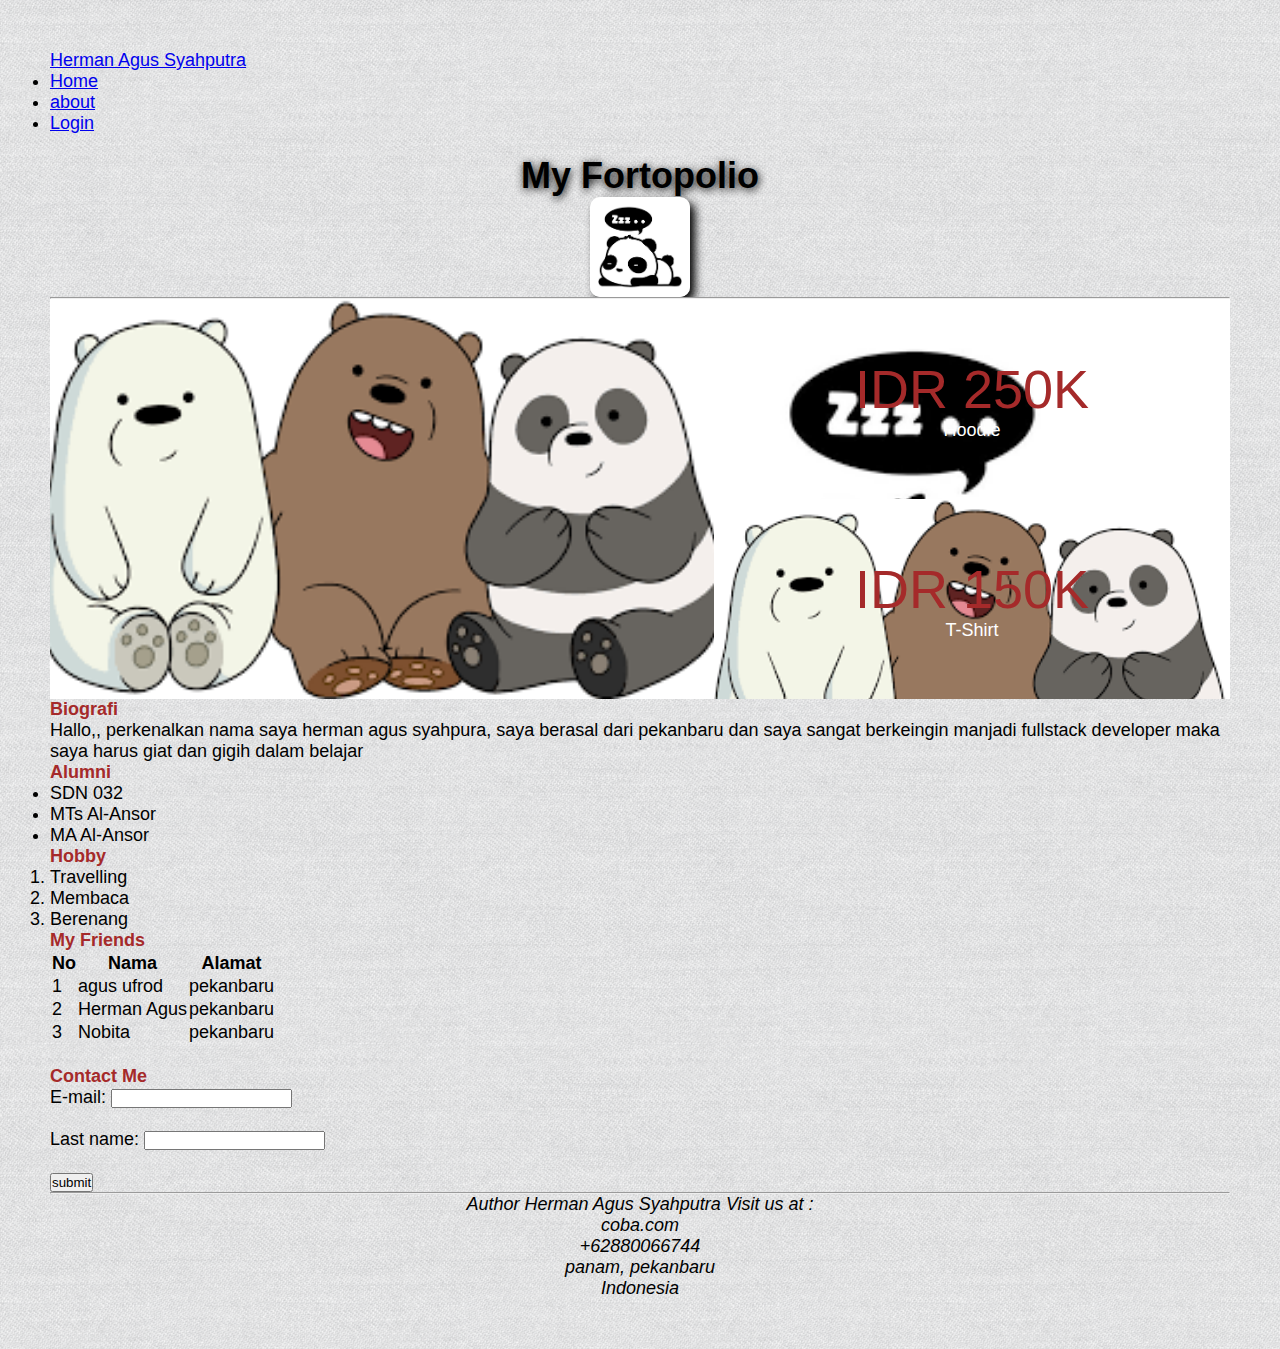
<file: index.html>
<!DOCTYPE html>
<html lang="en">
<head>
    <meta charset="UTF-8">
    <meta http-equiv="X-UA-Compatible" content="IE=edge">
    <meta name="viewport" content="width=device-width, initial-scale=1.0">

    <link rel="stylesheet" type="text/css" href="style.css">
    
    <!--boostrap-->
    <link href="https://cdn.jsdelivr.net/npm/bootstrap@5.0.2/dist/css/bootstrap.min.css" rel="stylesheet" integrity="sha384-EVSTQN3/azprG1Anm3QDgpJLIm9Nao0Yz1ztcQTwFspd3yD65VohhpuuCOmLASjC" crossorigin="anonymous">

    <title>HTML DASAR</title>
    
</head>

<body>

    <nav class="navbar navbar-expand-lg navbar-light bg-light">
        <div class="container">
          <a class="navbar-brand" href="#">Herman Agus Syahputra</a>
          <div class="collapse navbar-collapse">
            <ul class="navbar-nav ms-auto">
              <li class="nav-item">
                <a class="nav-link active" aria-current="page" href="#">Home</a>
              </li>
              <li class="nav-item">
                <a class="nav-link" href="#contact">about</a>
              </li>
              <li class="nav-item">
                <a class="nav-link" href="#">Login</a>
              </li>
            </ul>
          </div>
        </div>
      </nav>


      <br>
    <h1 class="h1">My Fortopolio</h1>
    <div>
        <img class="css3" src="assets/panda.png" style="display:block; margin:auto;" >
        <!--<img src="assets/background.jpg" style="background-size: cover">-->
    </div>
    
    <hr>
    <div class="container">
      <header class="header">
        <div class="hero">
            <h2 class="heading">WPU Merch Shop</h2>
            <p class="sub-heading">Hoodie $ T-Shirt</p>
        </div>
        <div class="features feature-1">
            <h4 class="price">IDR 250K</h4>
            <P class="item">Hoodie</P>
        </div>
        <div class="features feature-2">
          <h4 class="price">IDR 150K</h4>
          <p class="item">T-Shirt</p>
        </div>
      </header>

    <h4>Biografi</h4>
    <p>Hallo,, perkenalkan nama saya herman agus syahpura, saya berasal dari pekanbaru dan saya sangat  berkeingin manjadi fullstack developer maka saya harus giat dan gigih dalam belajar</p>
    <h4>Alumni</h4>
        <ul>
            <li>SDN 032</li>
            <li>MTs Al-Ansor</li>
            <li>MA Al-Ansor</li>
        </ul>
    <H4>Hobby</H4>
        <ol>
            <li>Travelling</li>
            <li>Membaca</li>
            <li>Berenang</li>
        </ol>
    
    <h4 id="project">My Friends</h4>
    
        <table class="table">
           <thead class="table-primary">
              <tr>
                <th scope="col">No</th>
                <th scope="col">Nama</th>
                <th scope="col">Alamat</th>
              </tr>
           </thead>
           <tbody>
              <tr>
                <td scop="col">1</td>
                <td scop="col">agus ufrod</td>
                <td scop="col">pekanbaru</td>
              </tr>

              <tr>
                <td scop="col">2</td>
                <td scop="col">Herman Agus </td>
                <td scop="col">pekanbaru</td>
              </tr>

              <tr>
                <td scop="col">3</td>
                <td scop="col">Nobita</td>
                <td scop="col">pekanbaru</td>
              </tr>
           </tbody>

           </table>
          
                <br>
    <section>           
    <h4 id="contact">Contact Me</h4>
     <div>
        <label for="email">E-mail:</label>
        <input type="text" id="email" name="email"><br><br>
        <label for="contact">Last name:</label>
        <input type="text" id="contact" name="contact"><br><br>
        <button type="submit" >submit</button>
     </div>
    </section> 



     <hr>
     <address style="text-align: center;">Author Herman Agus Syahputra
        Visit us at : <br>
        coba.com <br>
        +62880066744 <br>
        panam, pekanbaru <br>
        Indonesia
        </address>


        <script src="https://cdn.jsdelivr.net/npm/@popperjs/core@2.9.2/dist/umd/popper.min.js" integrity="sha384-IQsoLXl5PILFhosVNubq5LC7Qb9DXgDA9i+tQ8Zj3iwWAwPtgFTxbJ8NT4GN1R8p" crossorigin="anonymous"></script>
        <script src="https://cdn.jsdelivr.net/npm/bootstrap@5.0.2/dist/js/bootstrap.min.js" integrity="sha384-cVKIPhGWiC2Al4u+LWgxfKTRIcfu0JTxR+EQDz/bgldoEyl4H0zUF0QKbrJ0EcQF" crossorigin="anonymous"></script>


</body>
</html>
</file>
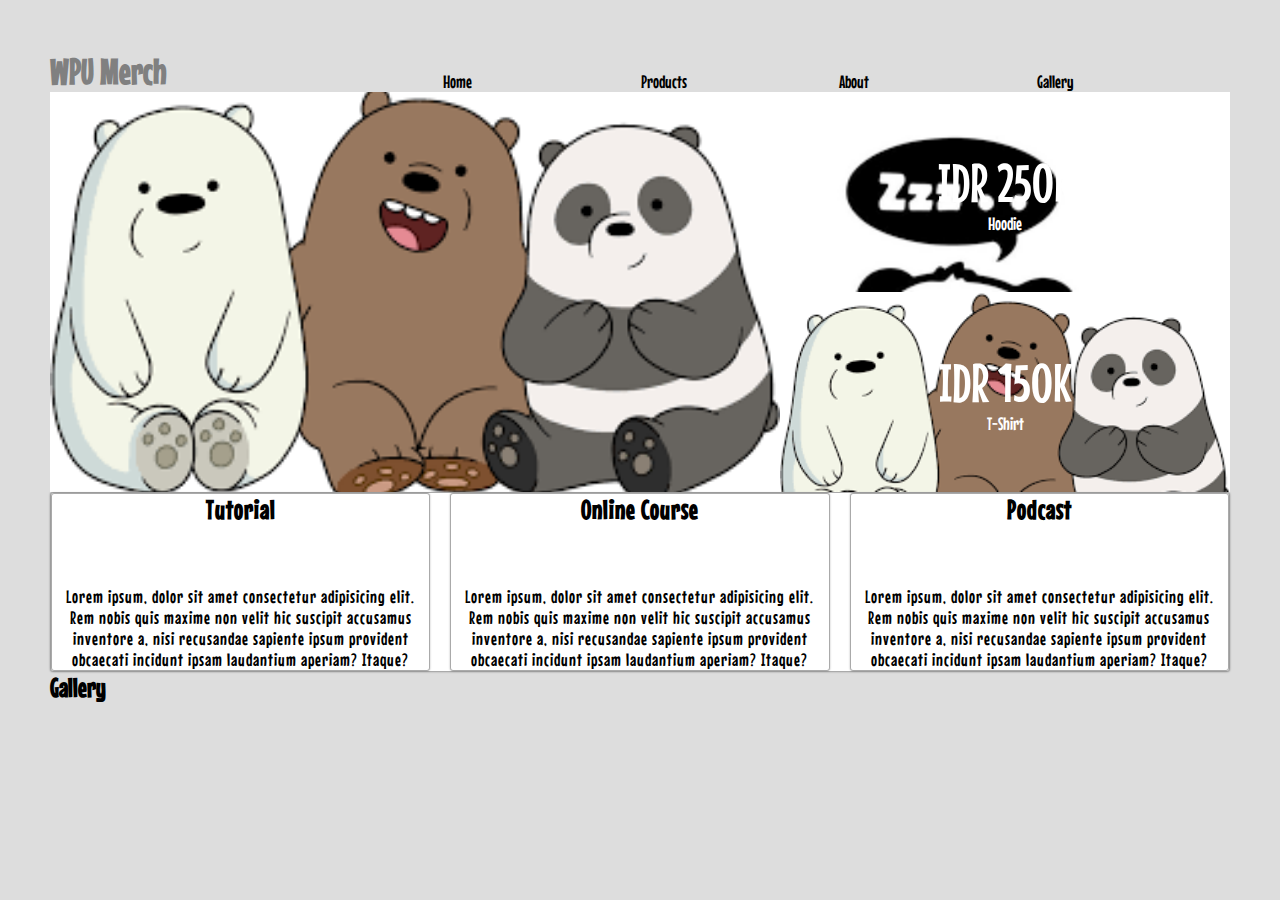
<file: about.html>
<!DOCTYPE html>
<html lang="en">
<head>
  <meta charset="UTF-8">
  <meta http-equiv="X-UA-Compatible" content="IE=edge">
  <meta name="viewport" content="width=device-width, initial-scale=1.0">

  <link rel="preconnect" href="https://fonts.googleapis.com">
  <link rel="preconnect" href="https://fonts.gstatic.com" crossorigin>
  <link href="https://fonts.googleapis.com/css2?family=Mouse+Memoirs&display=swap" rel="stylesheet">
  <link rel="stylesheet" type="text/css" href="style1.css">

  <title>WPU MARCH</title>
</head>
<body>

  <nav class="menu">
    <div class="brand">
      <h1>WPU Merch</h1>
    </div>
    <ul class="menu-list">
        <li><a href=""></a>Home</li>
        <li><a href=""></a>Products</li>
        <li><a href=""></a>About</li>
        <li><a href=""></a>Gallery</li>
    </ul>
  </nav>

    <div class="container">
      <header class="header">
        <div class="hero">
            <h2 class="heading">WPU Merch Shop</h2>
            <p class="sub-heading">Hoodie $ T-Shirt</p>
        </div>
        <div class="features feature-1">
            <h4 class="price">IDR 250K</h4>
            <P class="item">Hoodie</P>
        </div>
        <div class="features feature-2">
          <h4 class="price">IDR 150K</h4>
          <p class="item">T-Shirt</p>
        </div>
      </header>

      

      <section class="service">
        <div class="service">
          <!-- <div class="icon">a</div> -->
          <h2>Tutorial</h2>
          <br>
          <p>Lorem ipsum, dolor sit amet consectetur adipisicing elit. Rem nobis quis maxime non velit hic suscipit accusamus inventore a, nisi recusandae sapiente ipsum provident obcaecati incidunt ipsam laudantium aperiam? Itaque?</p>
        </div>
        <div class="service">
          <!-- <div class="icon">a</div> -->
          <h2>Online Course</h2>
          <br>
          <p>Lorem ipsum, dolor sit amet consectetur adipisicing elit. Rem nobis quis maxime non velit hic suscipit accusamus inventore a, nisi recusandae sapiente ipsum provident obcaecati incidunt ipsam laudantium aperiam? Itaque?</p>
        </div>
        <div class="service">
          <!-- <div class="icon">a</div> -->
          <h2>Podcast</h2>
          <br>
          <p>Lorem ipsum, dolor sit amet consectetur adipisicing elit. Rem nobis quis maxime non velit hic suscipit accusamus inventore a, nisi recusandae sapiente ipsum provident obcaecati incidunt ipsam laudantium aperiam? Itaque?</p>
        </div>
      </section>


      <section class="galerry">
        <h2>Gallery</h2>
       
      </section>











    </div>


  
</body>
</html>
</file>
<file: style.css>
* {
    margin: 0;
    padding: 0;
}

img {
    width: 100%;
}

body {
    background-color: #ddd;
    font-size: 18px;
    font-family:Mouse Memoirs, Helvetica, sans-serif;
    margin: 50px;
}

/* ini adalah header */

.header {
    display: grid;
    grid-template-areas:
        'hero hero feature-1'
        'hero hero feature-2';
}

.hero {
    grid-area: hero;
    min-height: 300px;
    background-image: url(assets/panda1.png);
    background-size: cover;
    background-position: center;
    padding: 50px;
}

.hero > * {
    display: none;
}

.features {
    background-color: black;
    color: white;
    display: grid;
    /* justify-content: center;
    align-content: center; */
    place-content: center;
    text-align: center;
    cursor: pointer;
}

.feature-1 {
    grid-area: feature-1;
    background-image: url(assets/panda.png);
    background-size: cover;
}

.feature-2 {
    grid-area: feature-2;
    background-image: url(assets/panda1.png);
    background-size: cover;
}

.features .price {
    font-size: 3em;
    font-weight: 200;
}

/* ====== */

.menu {
    order: -1;
    display: grid;
    grid-template-columns: 1fr 2fr;
    align-items: center;
    /* background-color: orangered; */
}

.menu .brand {
    font-size: 1,3em;
    color: grey;
}

.menu ul {
    list-style: none;
    display: grid;
    grid-template-columns: repeat(auto-fit, minmax(100px, 1fr));
    gap: 5px;
}

.menu a {
    display: block;
    /* background-color: black; */
    color: black;
    text-decoration: none;
    text-align: center;
    padding: 10px;
    text-transform: uppercase;
}

/* ============= */

h4 {
    color: brown;
    font-family: Arial, Helvetica, sans-serif;
}

h1 {
    text-shadow:1px 2px 8px black;
    font-family:'Lucida Sans', 'Lucida Sans Regular', 'Lucida Grande', 'Lucida Sans Unicode', Geneva, Verdana, sans-serif;
    text-align: center;
    color:black;
}

image {
    border-radius: 50%;
    width: 150px;
    height: 150px;              
    margin-left: 580px;
}

.css3 {
    height: 100px;
    width: 100px;
    border-radius:10px;
    box-shadow: 5px 5px 10px black;
    transition: 3s;       
  }

.css3:hover {
    width: 200px;
    height: 200px;
  }

body {
    background-color:none;
    background-image: url(./assets/bg.webp);
    background-repeat: y;    
}
</file>
<file: style1.css>
* {
    margin: 0;
    padding: 0;
}

img {
    width: 100%;
}

body {
    background-color: #ddd;
    font-size: 18px;
    font-family:Mouse Memoirs, Helvetica, sans-serif;
    margin: 50px;
}

/* ini adalah header */

.header {
    display: grid;
    grid-template-areas:
        'hero hero feature-1'
        'hero hero feature-2';
}

.hero {
    grid-area: hero;
    min-height: 300px;
    background-image: url(assets/panda1.png);
    background-size: cover;
    background-position: center;
    padding: 50px;
}

.hero > * {
    display: none;
}

.features {
    background-color: black;
    color: white;
    display: grid;
    /* justify-content: center;
    align-content: center; */
    place-content: center;
    text-align: center;
    cursor: pointer;
}

.feature-1 {
    grid-area: feature-1;
    background-image: url(assets/panda.png);
    background-size: cover;
}

.feature-2 {
    grid-area: feature-2;
    background-image: url(assets/panda1.png);
    background-size: cover;
}

.features .price {
    font-size: 3em;
    font-weight: 200;
}

/* navigation */

.menu {
    order: -1;
    display: grid;
    grid-template-columns: 1fr 2fr;
    align-items: center;
    /* background-color: orangered; */
}

.menu .brand {
    font-size: 1,3em;
    color: grey;
}

.menu ul {
    list-style: none;
    display: grid;
    grid-template-columns: repeat(auto-fit, minmax(100px, 1fr));
    gap: 5px;
}

.menu a {
    display: block;
    /* background-color: black; */
    color: black;
    text-decoration: none;
    text-align: center;
    padding: 10px;
    text-transform: uppercase;
}


/* services */

.service {
    display: grid;
    grid-template-columns: repeat(auto-fit, minmax(200px, 1fr));
    gap: 20px;
}

.service {
    background-color: white;
    padding: 15;
    text-align: center;
    border: 1px solid #aaa;
    border-radius: 3px;
    box-shadow: 0 0 2px rgb(0, 0, 0, 0.3 );
}

.service icon {
    font-size: 3em;
}

.service h3 {
    font-size: 1.5em;
}

.service {
    font-weight: 50;
    letter-spacing: 1px;
    font-size: 0,8em;
}

/* Gallery */

.gallery {
    margin-top: 100px;
    display: grid;
    grid-template-columns: repeat(auto-fit, minmax(50px, 1fr));
    gap: 5px;
}

.gallery h2 {
    /* grid-column-start: 1;
    grid-column-end: -1; */
    grid-column: 1 / -1;
    text-align: center;
    margin-bottom: 20px;
}

/* responsive breakpoints */

@media (max-width: 1024px){
.menu{
    order: inherit;
    grid-template-columns: 1fr;
}
.menu .brand{
    display: none;
}

.hero > * {
    display: block;
    background-color: black;
    color: white;
    padding: 5px;
    margin-bottom: 5px;
}

.hero {
    display: flex;
    flex-direction: column;
    align-items: start;
    justify-content: center;

}


}

@media (max-width: 768px){

.menu {
    order: -1;
}
    
}

@media (max-width: 600px){
.header {
    grid-template-areas: 
    'hero'
    'feature-1'
    'featur-2';
}   
}
</file>
